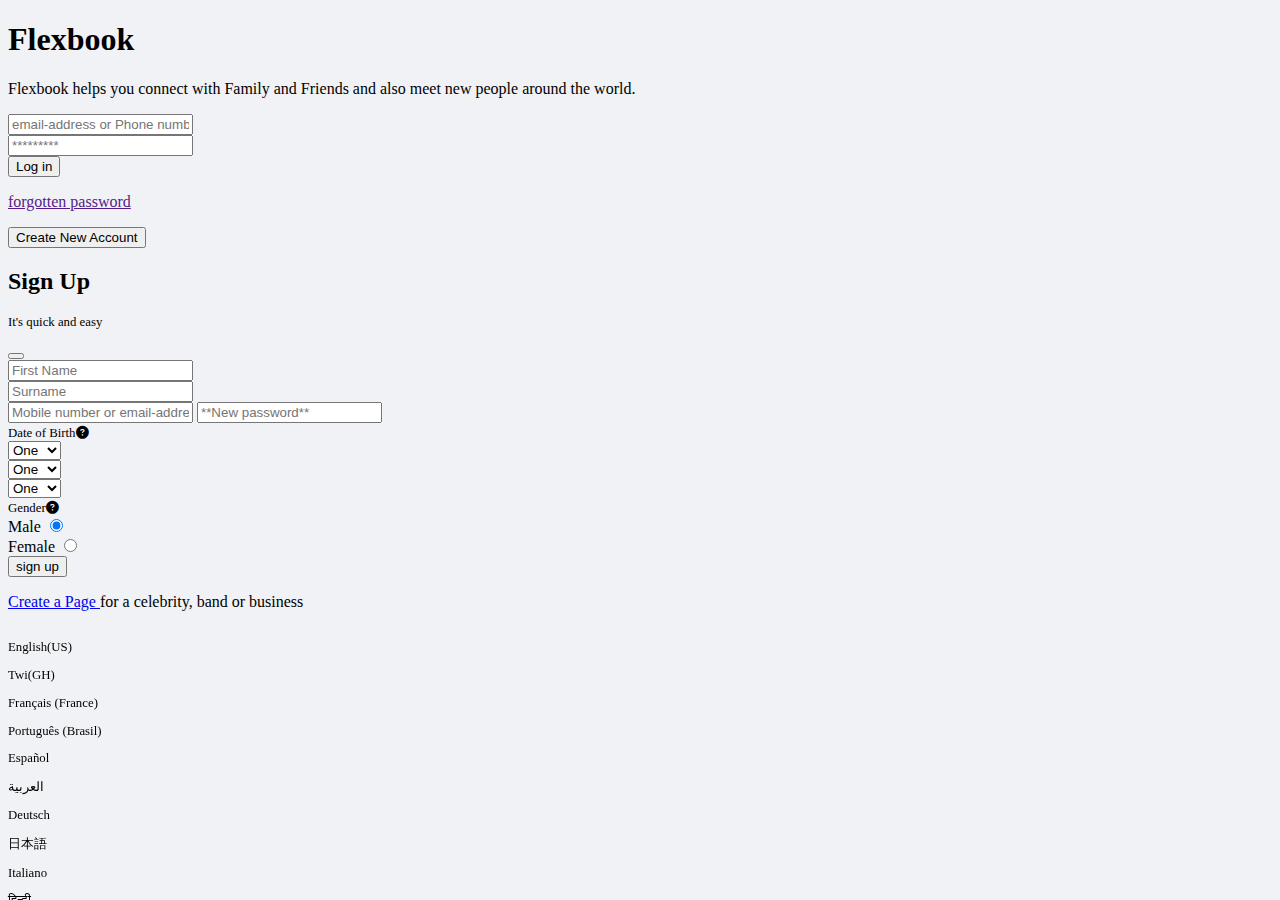
<file: index.html>
<!DOCTYPE html>
<html lang="en">
  <head>
    <meta charset="UTF-8" />
    <meta http-equiv="X-UA-Compatible" content="IE=edge" />
    <meta name="viewport" content="width=device-width, initial-scale=1.0" />
    <!--fontawesome-->
    <link rel="stylesheet" href="/fontawesome-free-6.2.0-web/css/all.css">
    <!--bootstrap -->
    <link
      href="https://cdn.jsdelivr.net/npm/bootstrap@5.1.3/dist/css/bootstrap.min.css"
      rel="stylesheet"
      integrity="sha384-1BmE4kWBq78iYhFldvKuhfTAU6auU8tT94WrHftjDbrCEXSU1oBoqyl2QvZ6jIW3"
      crossorigin="anonymous"
    />
    <!--main css-->
    <link rel="stylesheet" href="./main.css" />
    <title>Flexbook</title>
    
  </head>
  <body class="bg-gray">
    <!--login-->
    <!--heading-->
    <section class="form">
      <div
        class="container d-flex flex-colume flex-lg justify-content-evenly mt-5 pt-5"
      >
        <div class="row">
          <div class="col-lg-5">
            <h1 class="text-primary fw-blod fs-0">Flexbook</h1>
            <p class="w-55 mx-auto mx-lg-0 fs-4">
              Flexbook helps you connect with Family and Friends and also meet new people around the world.
            </p>
          </div>
          <div class="col-lg-7">
            <form>
              <div class="form-row">
                <div
                  class="col-lg-7 bg-white shadow rounded p-3 input-group-lg"
                >
                  <input
                    type="email"
                    class="form-control"
                    placeholder="email-address or Phone number"
                  />
                </div>
              </div>
              <div class="form-row">
                <div
                  class="col-lg-7 bg-white shadow rounded p-3 input-group-lg"
                >
                  <input
                    type="password"
                    class="form-control"
                    placeholder="*********"
                  />
                </div>
              </div>
              <div class="form-row">
                <div class="col-lg-7">
                  <a href="/feed.html">
                    <button type="button" class="btn btn-primary w-100 my-3">
                      Log in
                    </button>
                  </a>
                </div>
              </div>
              <div class="form-row">
                <div class="col-lg-7">
                  <a href="" class="text-decoration-none text-center">
                    <p>forgotten password</p>
                  </a>
                </div>
              </div>
              <!--create form-->
              <div class="form-row">
                <div class="col-lg-7 text-center my-4">
                  <button
                    type="button"
                    class="btn btn-success btn-lg"
                    data-bs-toggle="modal"
                    data-bs-target="#createModal"
                  >
                    Create New Account
                  </button>
                </div>
                <!--create Modal-->
                <div
                  class="modal fade"
                  id="createModal"
                  tabindex="-1"
                  aria-labelledby="createModalLabel"
                  aria-hidden="true"
                >
                  <div class="modal-dialog">
                    <div class="modal-content">
                      <!--head-->
                      <div class="modal-header">
                        <div>
                          <h2 class="modal-title" id="createModalLabel">
                            Sign Up
                          </h2>
                          <p class="text-muted fs-7">It's quick and easy</p>
                        </div>
                        <button
                          type="button"
                          class="btn-close"
                          data-bs-dismiss="modal"
                          aria-label="Close"
                        ></button>
                      </div>
                      <!--body-->
                      <div class="modal-body">
                        <form>
                          <!--Name-->
                          <div class="row">
                            <div class="col">
                              <input
                                type="text"
                                class="form-control"
                                placeholder="First Name"
                              />
                            </div>
                            <div class="col">
                              <input
                                type="text"
                                class="form-control"
                                placeholder="Surname"
                              />
                            </div>
                          </div>
                          <!--Email&password-->
                          <input
                            type="email"
                            class="form-control my-3"
                            placeholder="Mobile number or email-address"
                          />
                          <input
                            type="password"
                            class="form-control my-3"
                            placeholder="**New password**"
                          />
                          <!--date of birth-->
                          <div class="row my-3">
                            <span class="text-muted fs-7"
                              >Date of Birth<i
                                type="button"
                                class="fa-solid fa-circle-question"
                                data-bs-container="body"
                                data-bs-toggle="popover"
                                data-bs-placement="right"
                                data-bs-content="DD/MM/YY"
                              ></i
                            ></span>
                            <div class="col">
                              <select class="form-select">
                                <option value="1">One</option>
                                <option value="2">two</option>
                                <option value="3">three</option>
                              </select>
                            </div>
                            <div class="col">
                              <select class="form-select">
                                <option value="1">One</option>
                                <option value="2">two</option>
                                <option value="3">three</option>
                              </select>
                            </div>
                            <div class="col">
                              <select class="form-select">
                                <option value="1">One</option>
                                <option value="2">two</option>
                                <option value="3">three</option>
                              </select>
                            </div>
                          </div>
                          <!--gender-->
                          <div class="row my-3">
                            <span class="text-muted fs-7"
                              >Gender<i
                                type="button"
                                class="fa-solid fa-circle-question"
                                data-bs-container="body"
                                data-bs-toggle="popover"
                                data-bs-placement="right"
                                data-bs-content="select Gender"
                              ></i
                            ></span>
                            <div class="col">
                              <div class="border rounded p-2">
                                <label
                                  class="form-check-label"
                                  for="flexRadioDefault1"
                                >
                                Male
                                </label>
                                <input
                                  class="form-check-input"
                                  type="radio"
                                  name="flexRadioDefault"
                                  id="flexRadioDefault1"
                                  checked
                                />
                              </div>
                            </div>
                            <div class="col"> 
                              <div class="border rounded p-2">
                                <label
                                class="form-check-label"
                                for="flexRadioDefault2"
                                >
                                Female
                                </label>
                                <input
                                  class="form-check-input"
                                  type="radio"
                                  name="flexRadioDefault"
                                  id="flexRadioDefault2"
                                  
                                />
                              </div>
                            </div>
                            </div>
                          </div>
                          </div>
                          </div>
                          <!--button-->
                          <div class="text-center mt-3">
                          <button
                          type="button"
                          class="btn btn-success btn-lg"
                          data-bs-dismiss="modal"
                        >
                          sign up
                        </button>
                        </div>
                        </form>
                        </div>
                      </div>
                      
                      </div>
                    </div>
                  </div>
                </div>

                <!--end-->
              </div>
            </form>
          </div>
          <!--tag-->
          <div class="my-7 p-4  pb-5 text-center">
          <p class="fw-blod"><a href="#" class="text-decoration-none text-dark">Create a Page </a><span class="fw-normal">for a celebrity, band or business</span></p>
          </div>
        </div>
      </div>
    </section>
<!--footer-->
<footer class="bg-white p-4 text-muted">
<div class="container">
  <!--language-->
  <div class="d-flex flex-wrap">
  <p class="fx-2 fs-7 mb-0 p-1">English(US)</p>
  <p class="fx-2 fs-7 mb-0 p-1">Twi(GH)</p>
  <p class="fx-2 fs-7 mb-0 p-1">Français (France)</p>
  <p class="fx-2 fs-7 mb-0 p-1">Português (Brasil)</p>
  <p class="fx-2 fs-7 mb-0 p-1">Español</p>
  <p class="fx-2 fs-7 mb-0 p-1">العربية</p>
  <p class="fx-2 fs-7 mb-0 p-1">Deutsch</p>
  <p class="fx-2 fs-7 mb-0 p-1">日本語</p>
  <p class="fx-2 fs-7 mb-0 p-1">Italiano</p>
  <p class="fx-2 fs-7 mb-0 p-1">हिन्दी</p>
  <p class="fx-2 fs-7 mb-0 p-1">中文(简体)</p>
  </div>
  <hr>
  <!--action-->
  <div class="d-flex flex-wrap">
  <p class="fx-2 fs-7 mb-0 p-1">Sign Up,</p>
  <p class="fx-2 fs-7 mb-0 p-1">Log in,</p>
  <p class="fx-2 fs-7 mb-0 p-1">Messenger,</p>
  <p class="fx-2 fs-7 mb-0 p-1">Flexbook Lite,</p>
  <p class="fx-2 fs-7 mb-0 p-1">Watch</p>
  </div>
  <!--copyright-->
  <div class="mt-4 mx-2">
    <p class="fx-7 ">Flexbook &copy:2022</p>
  </div>
  </div>
</footer>
    <script
      src="https://cdn.jsdelivr.net/npm/bootstrap@5.1.3/dist/js/bootstrap.bundle.min.js"
      integrity="sha384-ka7Sk0Gln4gmtz2MlQnikT1wXgYsOg+OMhuP+IlRH9sENBO0LRn5q+8nbTov4+1p"
      crossorigin="anonymous"
    ></script>
    <!--main js-->
    <script src="/main.js"></script>
  </body>
</html>
</file>
<file: main.css>
.fs-o {
  font-size: 4rem;
}
.fs-7 {
  font-size: 0.8rem;
}
.bg-gray {
  background-color: #f0f2f5;
}
.nav__btn button:hover {
  background: #f0f2f5 !important;
}
.nav__btn button:hover i {
  color: #0d6efd !important;
}
.nav__btn-active i {
  color: #0d6efd !important;
}
.nav__btn-active {
  position: relative;
}
.nav__btn-active::before {
  content: "";
  position: absolute;
  bottom: -4.5px;
  left: 0;
  transform: translateY(4.5px);
  width: 100%;
  height: 3px;
  border-bottom: 3px solid #0d6efd !important;
}
/*chat box*/
.modal-content:hover .fa-phone {
  color: #0d6efd !important;
}
.modal-content:hover .fa-video {
  color: #0d6efd !important;
}
.modal-content:hover .fa-file-image {
  color: #0d6efd !important;
}
.modal-content:hover .fa-circle-plus {
  color: #0d6efd !important;
}
.modal-content:hover .fa-portriat {
  color: #0d6efd !important;
}
.modal-content:hover .fa-adjust {
  color: #0d6efd !important;
}
.modal-content:hover .fa-thumbs-up {
  color: #0d6efd !important;
}
/*edit*/
.edit-button {
  opacity: 0;
}
.edit-button:hover {
  opacity: 1;
}
.edit-heading:hover.edit-button {
  opacity: 1;
}
/*scrollbar*/
.scrollbar:hover {
  overflow: auto !important;
}
.dorpdown-item:active {
  background-color: #d5d5d5 !important;
}
/*pop-avatar*/
.pop-avatar {
  width: 48px;
  height: 48px;
  object-fit: cover;
  border-radius: 50%;
  margin-right: 15px;
}
/*stories*/
.story:hover {
  opacity: 0.8;
}
/*Comment*/
.post__comment .accordion-button::after {
  margin-left: 0 !important;
  display: none !important;
}
.post__comment .accordion-button:hover {
  background: transparent !important;
  border-color: transparent !important;
}
.post__comment .accordion-button:not(.collapsed) {
  background: transparent !important;
  box-shadow: none !important;
}

@media (min-width: 62em) {
  footer {
    position: fixed;
    width: 100%;
  }
}
</file>
